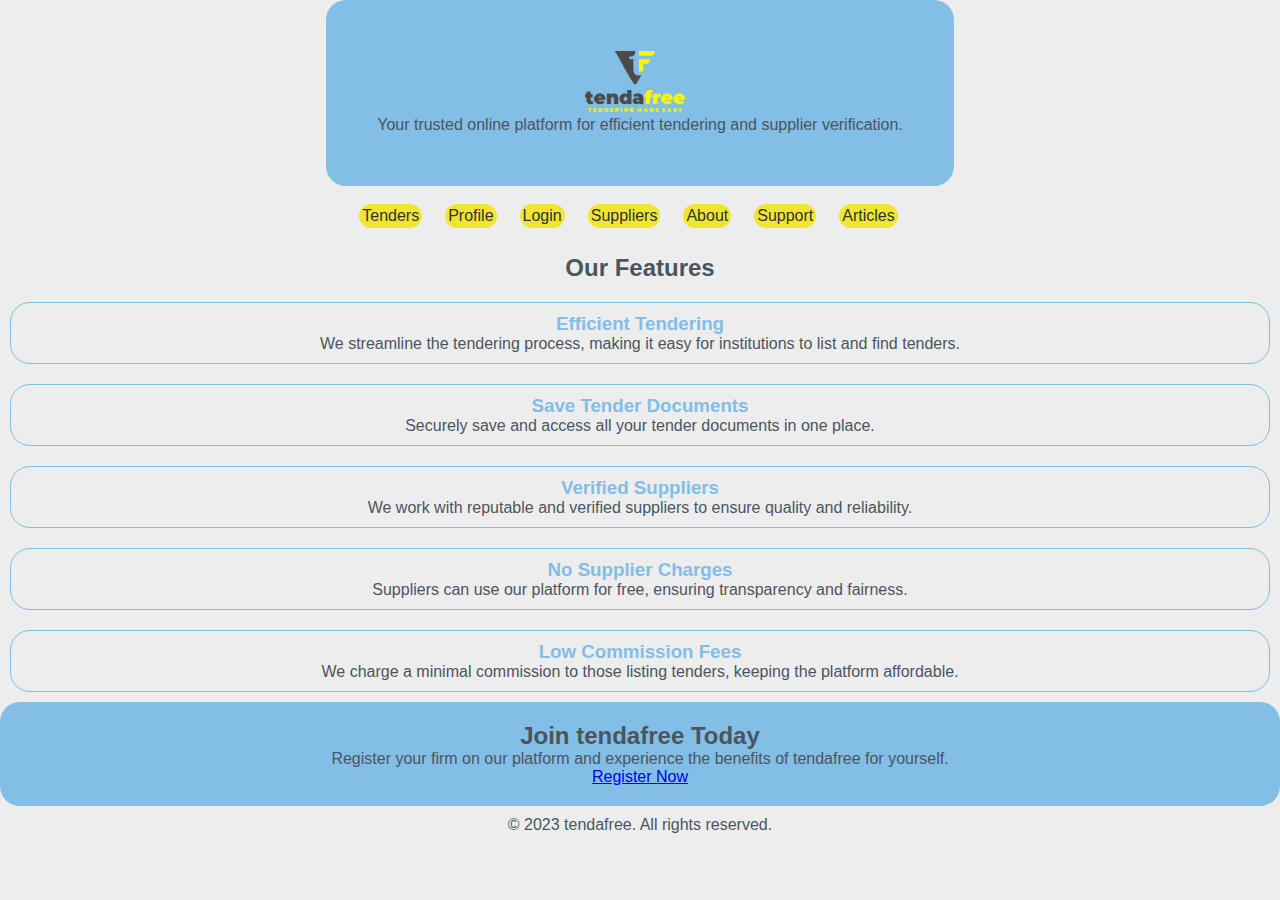
<file: index.html>
<!DOCTYPE html>
<html lang="en">

<head>
    <meta charset="UTF-8">
    <meta name="viewport" content="width=device-width, initial-scale=1.0">
    <title>tendafree - Online Tendering Platform</title>
    <link rel="stylesheet" href="styles.css">

</head>

<body>
    <header>
        <div class="logo-container">
            <img class="logo" src="logo.PNG" alt="Logo">
        </div>
        <p>Your trusted online platform for efficient tendering and supplier verification.</p>
    </header>

    <nav>
        <ul>
            <li><a href="tenders.html">Tenders</a></li>
            <li><a href="myprofile.html">Profile</a></li>
            <li><a href="login.html">Login</a></li>
            <li><a href="supplier.html">Suppliers</a></li>
            <li><a href="about.html">About </a></li>
            <li><a href="support.html">Support</a></li>
            <li><a href="articles.html">Articles</a></li>
        </ul>
    </nav>

    <section id="features">
        <h2>Our Features</h2>
        <div class="feature ripple">
            <h3>Efficient Tendering</h3>
            <p>We streamline the tendering process, making it easy for institutions to list and find tenders.</p>
        </div>
        <div class="feature ripple">
            <h3>Save Tender Documents</h3>
            <p>Securely save and access all your tender documents in one place.</p>
        </div>
        <div class="feature ripple">
            <h3>Verified Suppliers</h3>
            <p>We work with reputable and verified suppliers to ensure quality and reliability.</p>
        </div>
        <div class="feature ripple">
            <h3>No Supplier Charges</h3>
            <p>Suppliers can use our platform for free, ensuring transparency and fairness.</p>
        </div>
        <div class="feature ripple">
            <h3>Low Commission Fees</h3>
            <p>We charge a minimal commission to those listing tenders, keeping the platform affordable.</p>
        </div>
    </section>

    <section id="registration">
        <h2>Join tendafree Today</h2>
        <p>Register your firm on our platform and experience the benefits of tendafree for yourself.</p>
        <a href="#" class="ripple">
            <span class="ripple-effect"></span>
            Register Now
        </a>
    </section>

    <footer>
        <p>&copy; 2023 tendafree. All rights reserved.</p>
    </footer>

    <!-- JavaScript for ripple effect -->
    <script>
        document.addEventListener('DOMContentLoaded', function () {
            const links = document.querySelectorAll('.ripple');
            links.forEach(link => {
                link.addEventListener('click', function (e) {
                    const ripple = this.querySelector('.ripple-effect');
                    ripple.style.top = e.clientY - this.getBoundingClientRect().top + 'px';
                    ripple.style.left = e.clientX - this.getBoundingClientRect().left + 'px';
                    ripple.classList.add('active');
                    setTimeout(() => {
                        ripple.classList.remove('active');
                    }, 400);
                });
            });
        });
    </script>
</body>

</html>
</file>
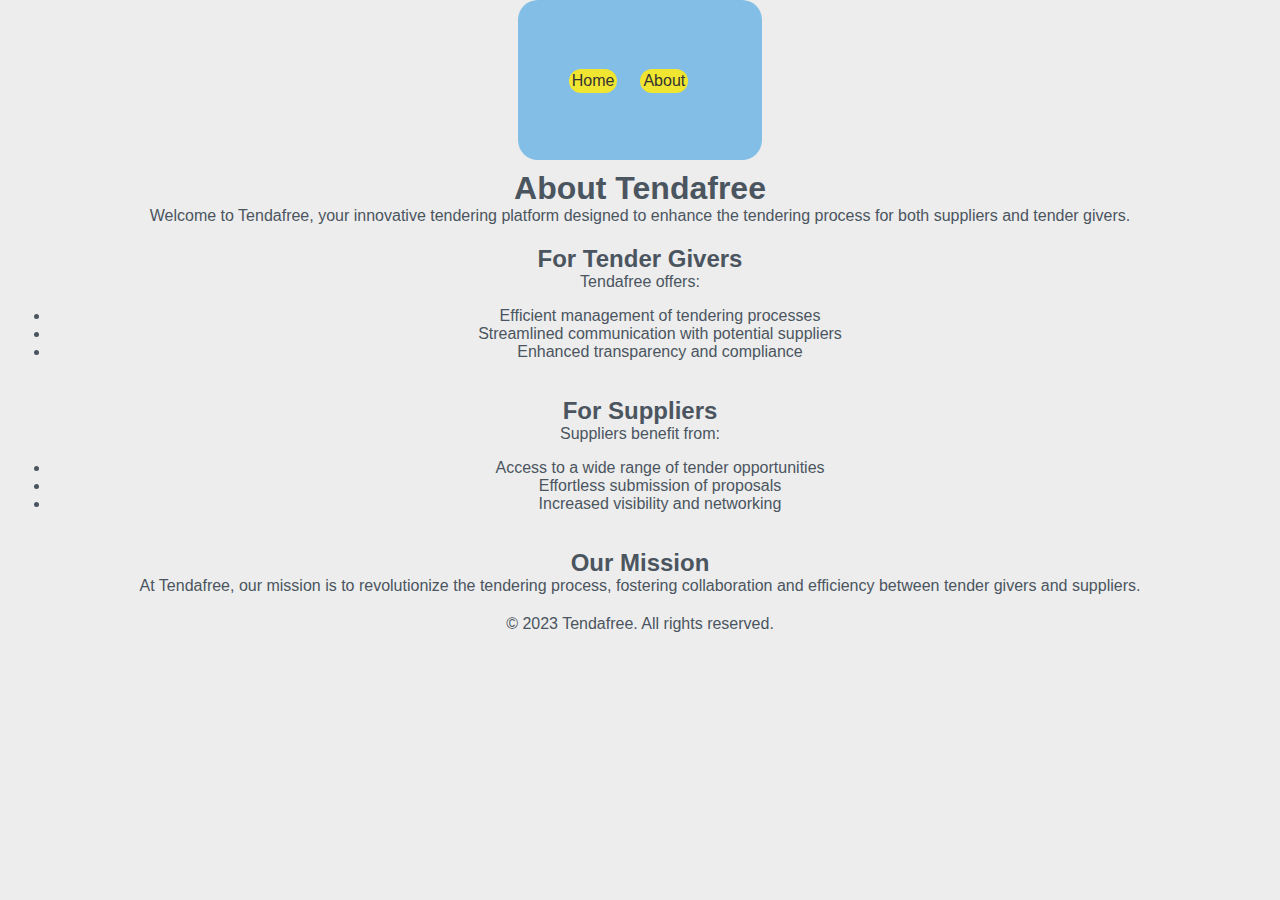
<file: about.html>
<!DOCTYPE html>
<html lang="en">
<head>
  <meta charset="UTF-8">
  <title>About Tendafree - Enhancing Tendering</title>
  <link rel="stylesheet" href="styles.css">
</head>
<body>
  <header>
    <nav>
      <ul>
        <li><a href="/">Home</a></li>
        <li><a href="/about">About</a></li>
        <!-- Add other navigation links -->
      </ul>
    </nav>
  </header>

  <main>
    <section>
      <h1>About Tendafree</h1>
      <p>Welcome to Tendafree, your innovative tendering platform designed to enhance the tendering process for both suppliers and tender givers.</p>
    </section>

    <section>
      <h2>For Tender Givers</h2>
      <p>Tendafree offers:</p>
      <ul>
        <li>Efficient management of tendering processes</li>
        <li>Streamlined communication with potential suppliers</li>
        <li>Enhanced transparency and compliance</li>
        <!-- Add more features for tender givers -->
      </ul>
    </section>

    <section>
      <h2>For Suppliers</h2>
      <p>Suppliers benefit from:</p>
      <ul>
        <li>Access to a wide range of tender opportunities</li>
        <li>Effortless submission of proposals</li>
        <li>Increased visibility and networking</li>
        <!-- Add more benefits for suppliers -->
      </ul>
    </section>

    <section>
      <h2>Our Mission</h2>
      <p>At Tendafree, our mission is to revolutionize the tendering process, fostering collaboration and efficiency between tender givers and suppliers.</p>
    </section>
  </main>

  <footer>
    <p>&copy; 2023 Tendafree. All rights reserved.</p>
  </footer>
</body>
</html>
</file>
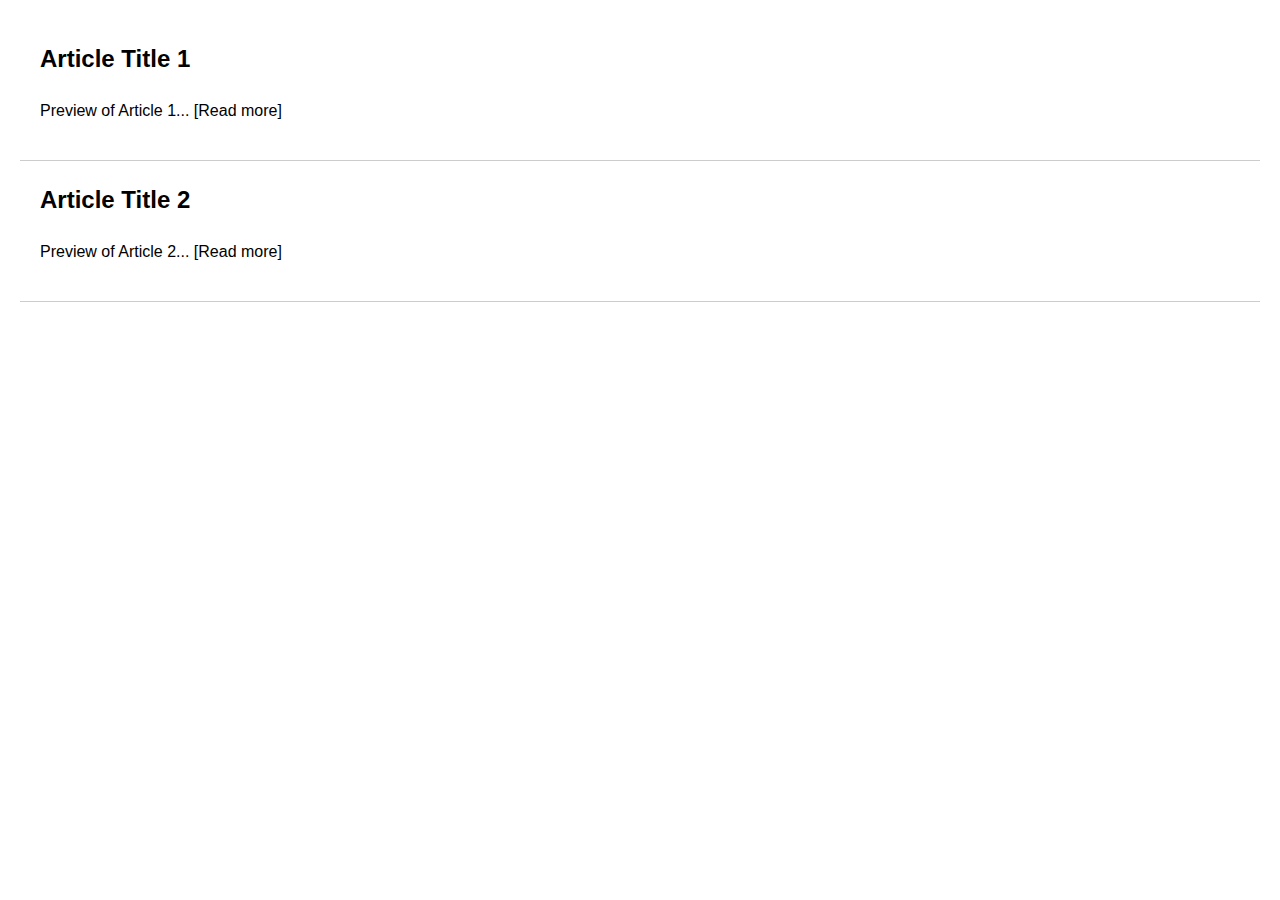
<file: articles.html>
<!DOCTYPE html>
<html lang="en">
<head>
  <meta charset="UTF-8">
  <title>Articles - Tendafree</title>
  <style>
    body {
      font-family: Arial, sans-serif;
      line-height: 1.6;
      margin: 0;
      padding: 20px;
    }
    .article {
      border-bottom: 1px solid #ccc;
      padding: 20px;
      transition: height 0.3s ease;
      cursor: pointer;
    }
    .article:hover {
      background-color: #f9f9f9;
    }
    .article h2 {
      margin-top: 0;
    }
    .full-content {
      height: auto;
      overflow: hidden;
    }
  </style>
</head>
<body>
  <div class="article" onclick="expandArticle(this)">
    <h2>Article Title 1</h2>
    <p>Preview of Article 1... <span class="expand-link">[Read more]</span></p>
    <div class="full-content" style="display: none;">
      <p>Full content of Article 1...</p>
    </div>
  </div>

  <div class="article" onclick="expandArticle(this)">
    <h2>Article Title 2</h2>
    <p>Preview of Article 2... <span class="expand-link">[Read more]</span></p>
    <div class="full-content" style="display: none;">
      <p>Full content of Article 2...</p>
    </div>
  </div>

  <!-- Add more articles with similar structure -->

  <script>
    function expandArticle(article) {
      const content = article.querySelector('.full-content');
      const expandLink = article.querySelector('.expand-link');
      
      if (content.style.display === 'none') {
        content.style.display = 'block';
        expandLink.textContent = '[Show less]';
      } else {
        content.style.display = 'none';
        expandLink.textContent = '[Read more]';
      }
    }
  </script>
</body>
</html>
</file>
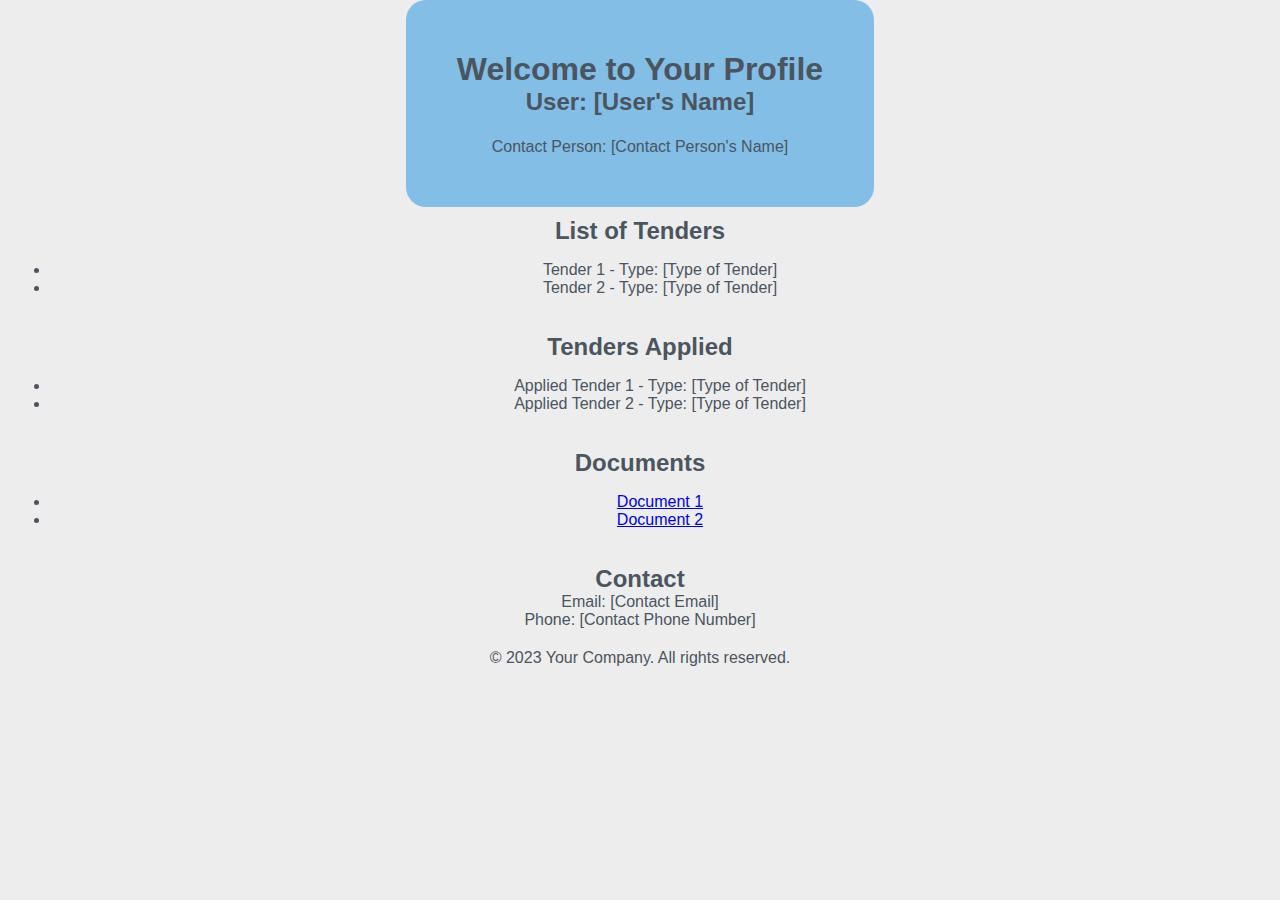
<file: myprofile.html>
<!DOCTYPE html>
<html lang="en">
<head>
  <meta charset="UTF-8">
  <title>User Profile - Tender Verification</title>
  <link rel="stylesheet" href="styles.css">
</head>
<body>
  <header>
    <h1>Welcome to Your Profile</h1>
    <!-- Display user and company info -->
    <h2>User: [User's Name]</h2>
    <h3>Company: [Company Name]</h3>
    <p>Contact Person: [Contact Person's Name]</p>
  </header>
  
  <main>
    <section>
      <h2>List of Tenders</h2>
      <ul>
        <!-- List of tenders -->
        <li>Tender 1 - Type: [Type of Tender]</li>
        <li>Tender 2 - Type: [Type of Tender]</li>
        <!-- Add more list items for other tenders -->
      </ul>
    </section>
    
    <section>
      <h2>Tenders Applied</h2>
      <ul>
        <!-- List of applied tenders -->
        <li>Applied Tender 1 - Type: [Type of Tender]</li>
        <li>Applied Tender 2 - Type: [Type of Tender]</li>
        <!-- Add more list items for other applied tenders -->
      </ul>
    </section>
    
    <section>
      <h2>Documents</h2>
      <!-- Embedded list of documents -->
      <ul>
        <li><a href="#">Document 1</a></li>
        <li><a href="#">Document 2</a></li>
        <!-- Add more document links -->
      </ul>
    </section>
    
    <section>
      <h2>Contact</h2>
      <!-- Contact information -->
      <p>Email: [Contact Email]</p>
      <p>Phone: [Contact Phone Number]</p>
      <!-- Add more contact details -->
    </section>
  </main>
  
  <footer>
    <p>&copy; 2023 Your Company. All rights reserved.</p>
  </footer>
</body>
</html>
</file>
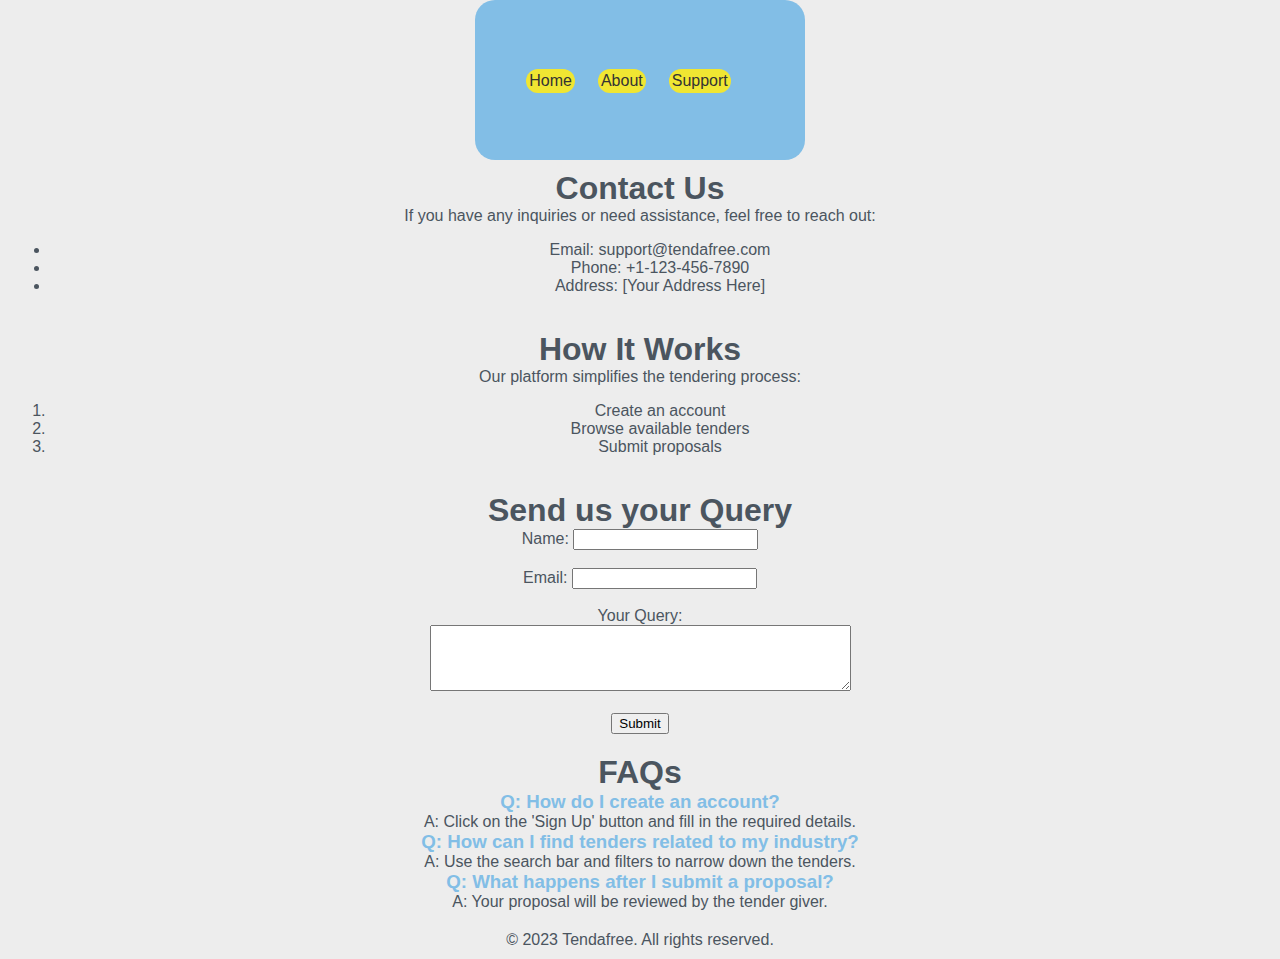
<file: support.html>
<!DOCTYPE html>
<html lang="en">
<head>
  <meta charset="UTF-8">
  <title>Support - Tendafree</title>
  <link rel="stylesheet" href="styles.css">
</head>
<body>
  <header>
    <nav>
      <ul>
        <li><a href="/">Home</a></li>
        <li><a href="/about">About</a></li>
        <li><a href="/support">Support</a></li>
        <!-- Add other navigation links -->
      </ul>
    </nav>
  </header>

  <main>
    <section>
      <h1>Contact Us</h1>
      <p>If you have any inquiries or need assistance, feel free to reach out:</p>
      <ul>
        <li>Email: support@tendafree.com</li>
        <li>Phone: +1-123-456-7890</li>
        <li>Address: [Your Address Here]</li>
      </ul>
    </section>

    <section>
      <h1>How It Works</h1>
      <p>Our platform simplifies the tendering process:</p>
      <ol>
        <li>Create an account</li>
        <li>Browse available tenders</li>
        <li>Submit proposals</li>
        <!-- Add more steps -->
      </ol>
    </section>

    <section>
      <h1>Send us your Query</h1>
      <form action="/send-query" method="post">
        <label for="name">Name:</label>
        <input type="text" id="name" name="name" required><br><br>
        
        <label for="email">Email:</label>
        <input type="email" id="email" name="email" required><br><br>
        
        <label for="query">Your Query:</label><br>
        <textarea id="query" name="query" rows="4" cols="50" required></textarea><br><br>
        
        <input type="submit" value="Submit">
      </form>
    </section>

    <section>
      <h1>FAQs</h1>
      <h3>Q: How do I create an account?</h3>
      <p>A: Click on the 'Sign Up' button and fill in the required details.</p>

      <h3>Q: How can I find tenders related to my industry?</h3>
      <p>A: Use the search bar and filters to narrow down the tenders.</p>

      <h3>Q: What happens after I submit a proposal?</h3>
      <p>A: Your proposal will be reviewed by the tender giver.</p>
      <!-- Add more FAQs -->
    </section>
  </main>

  <footer>
    <p>&copy; 2023 Tendafree. All rights reserved.</p>
  </footer>
</body>
</html>
</file>
<file: styles.css>
/* Define color variables */
:root {
    --blue: rgb(130, 190, 230);
    --yellow: rgb(240, 230, 50);
    --offwhite: rgb(237, 237, 237);
    --black: rgb(75, 85, 95);
}

/* Reset some default styles */
body, h1, h2, h3, p {
    margin: 0;
    padding: 0;
    color: var(--black);
    text-align: center;
}
h3{
    color: var(--blue);
}

body {
       font-family: 'Poppins', 'Roboto', 'Montserrat', 'Open Sans', sans-serif;
       background-color: var(--offwhite);
}

.logo { 
      
    padding: auto;
    max-width: 100px;
    height: auto;
    margin-right: 10px;
    display: inline;
}

header {
    background-color: var(--blue);
    color: var(--yellow);
    text-align: center;
    padding: 4%;
    border-radius: 20px;
    display: inline-block;
    align-items: first baseline;
    align-content: baseline;
    align-self: baseline;
}

nav { 
    border-radius: 20px;
    align-items: center;
    justify-content: center;
}

nav ul {
    list-style: none;    
    padding: 0;
    display: flex;
    flex-wrap: wrap;    
    justify-content: center;
    align-items: center;
}

nav li {
    margin-right: 20px;
}

nav a {
    text-decoration: none;
    color: var(--black);
    border-radius: 20px;
    padding: 3px;
    margin-right: 3px;
    margin-top: 2px;
    display: inline-block;
    background-color: var(--yellow);
}

section {
    padding: 10px;
}

#features {
    background-color: var(--offwhite);
}

.feature {
    text-align: center;
    margin-top: 20px;
    border-radius: 20px;
    padding: 10px;
    border: 1px solid var(--blue);
}

#registration {
    background-color: var(--blue);
    color: var(--yellow);
    text-align: center;
    padding: 20px;
    
    border-radius: 20px;
}

footer { 
    color: var(--yellow);
    text-align: center;
    padding: 10px;
    
}
 /* Additional CSS for Material Design-inspired enhancements */
 nav ul li a {
    transition: color 0.3s;
    text-decoration: none;
    color: #333; /* Default link color */
}
nav ul li a:hover {
    color: #03a9f4; /* Material Design primary color on hover */
}
.feature:hover {
    transform: translateY(-5px); /* Add a slight lift effect on hover */
}
/* Material Design ripple effect */
.ripple {
    position: relative;
    overflow: hidden;
}
.ripple-effect {
    position: absolute;
    border-radius: 50%;
    background: rgba(0, 0, 0, 0.3);
    transform: scale(0);
    animation: ripple-animation 0.4s;
}
@keyframes ripple-animation {
    to {
        transform: scale(4);
        opacity: 0;
    }
}
/* Optional: Add text shadows based on the color scheme
h1, h2, h3, p {
    text-shadow: 1px 1px 2px var(--black), 0 0 1em var(--blue), 0 0 0.2em var(--yellow);
} */
</file>
